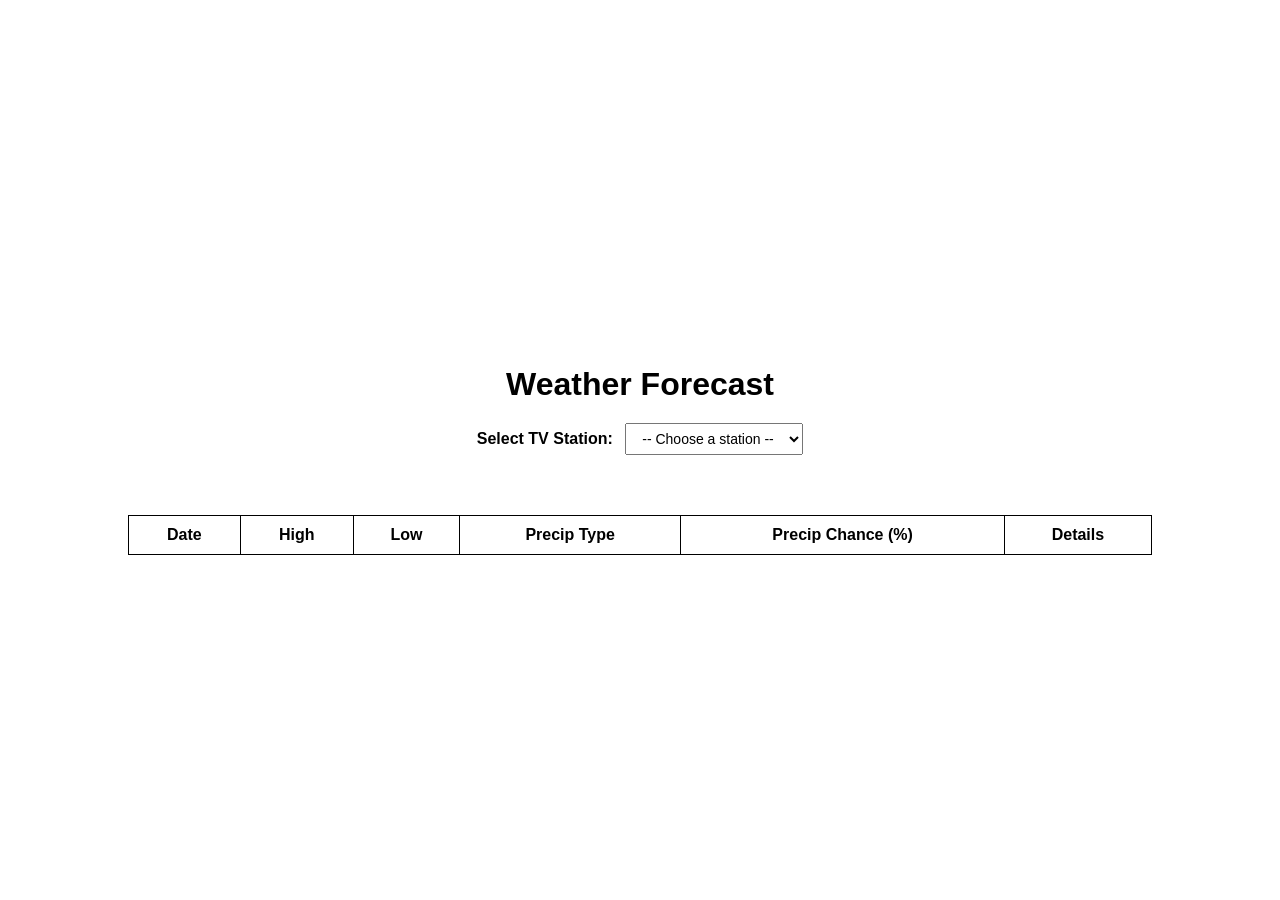
<file: index.html>
<!DOCTYPE html>
<html>
<head>
    <title>Weather Forecast</title>
    <link rel="stylesheet" type="text/css" href="static/styles.css">
</head>
<body>
    <h1>Weather Forecast</h1>

    <div class="controls">
        <label for="station-select">Select TV Station:</label>
        <select id="station-select">
            <option value="">-- Choose a station --</option>
            <optgroup label="Univision" id="univision-group"></optgroup>
            <optgroup label="Telemundo" id="telemundo-group"></optgroup>
        </select>
    </div>

    <div id="loading" class="hidden">Loading weather data...</div>
    <div id="error" class="hidden"></div>

    <div id="weather-container" class="hidden">
        <h2 id="station-name"></h2>
        <table id="weather-table">
            <thead>
                <tr>
                    <th>Date</th>
                    <th>High</th>
                    <th>Low</th>
                    <th>Precip Type</th>
                    <th>Precip Chance (%)</th>
                    <th>Details</th>
                </tr>
            </thead>
            <tbody id="weather-body"></tbody>
        </table>
    </div>

    <script src="static/script.js"></script>
</body>
</html>
</file>
<file: static/styles.css>
body {
    font-family: Arial, sans-serif;
    text-align: center;
    display: flex;
    flex-direction: column;
    align-items: center;
    justify-content: center;
    height: 100vh;
    margin: 0;
}

h1 {
    margin-bottom: 20px;
}

table {
    border-collapse: collapse;
    width: 80%;
    margin: 0 auto;
}

table, th, td {
    border: 1px solid black;
}

th, td {
    padding: 10px;
    text-align: center;
}

.hidden {
    display: none;
}

.controls {
    margin-bottom: 20px;
}

.controls label {
    margin-right: 8px;
    font-weight: bold;
}

.controls select {
    padding: 6px 12px;
    font-size: 14px;
}

#error {
    color: #c00;
    background: #fee;
    border: 1px solid #c00;
    padding: 12px 16px;
    border-radius: 4px;
    max-width: 80%;
    margin: 10px auto;
}

#loading {
    color: #555;
    margin: 20px;
    font-style: italic;
}

#weather-container {
    width: 100%;
    display: flex;
    flex-direction: column;
    align-items: center;
}

tr:nth-child(even) {
    background-color: #f2f2f2;
}
</file>
